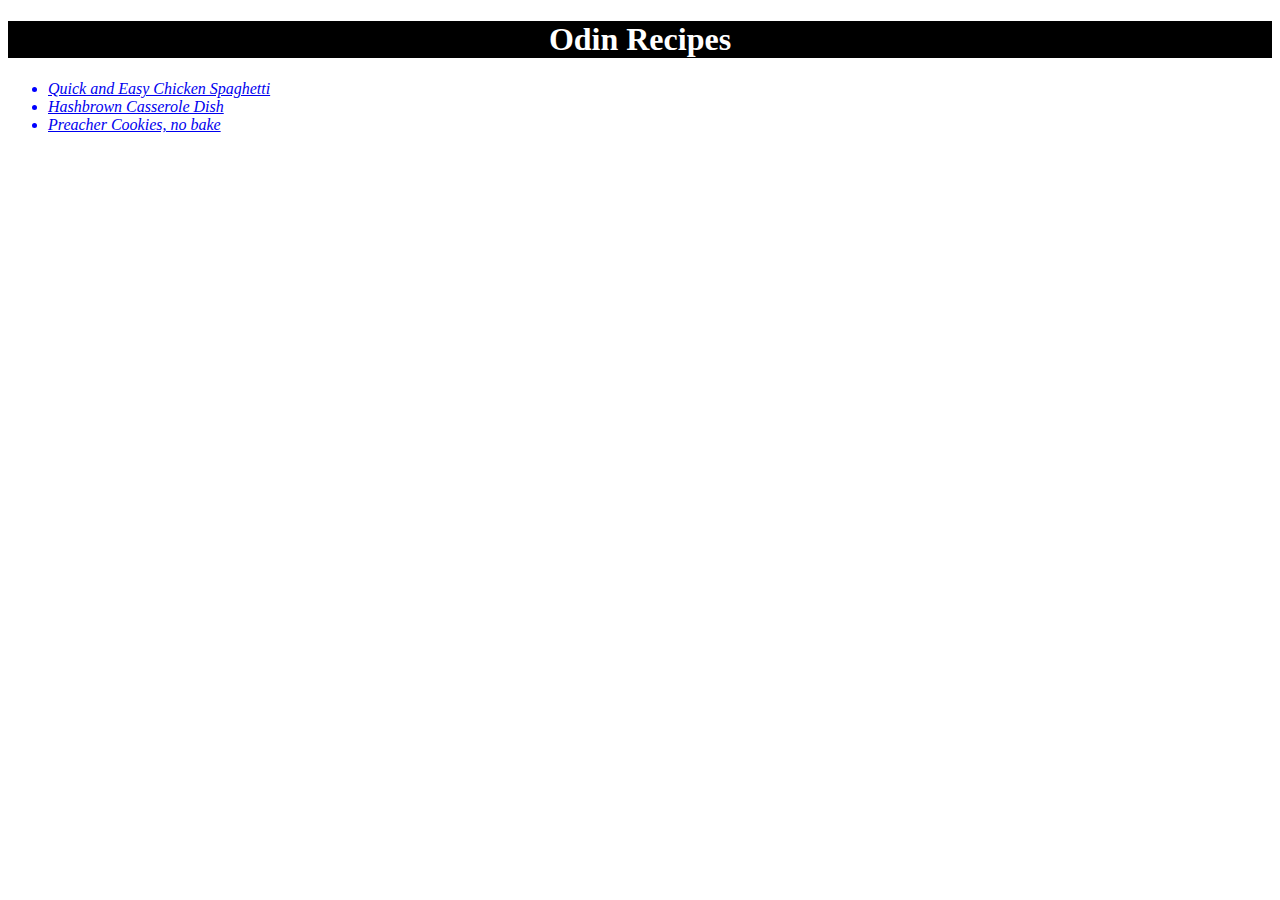
<file: index.html>
<!DOCTYPE html>
<html lang="en">
  <head>
    <meta charset="UTF-8">
    <meta name="viewport" content="width=device-width, initial-scale=1.0">
    <title>Home Page</title>
    <link rel="stylesheet" href="style.css">
  </head>
  <body>

    <h1 class="title-page">Odin Recipes</h1>

    <ul class="recipes">
        <li><a href="recipes/chicken-spaghetti.html">Quick and Easy Chicken Spaghetti</a></li>
        <li><a href="recipes/hashbrown-casserole.html">Hashbrown Casserole Dish</a></li>
        <li><a href="recipes/preacher-cookies.html">Preacher Cookies, no bake</a></li>
    </ul>
  </body>
</html>
</file>
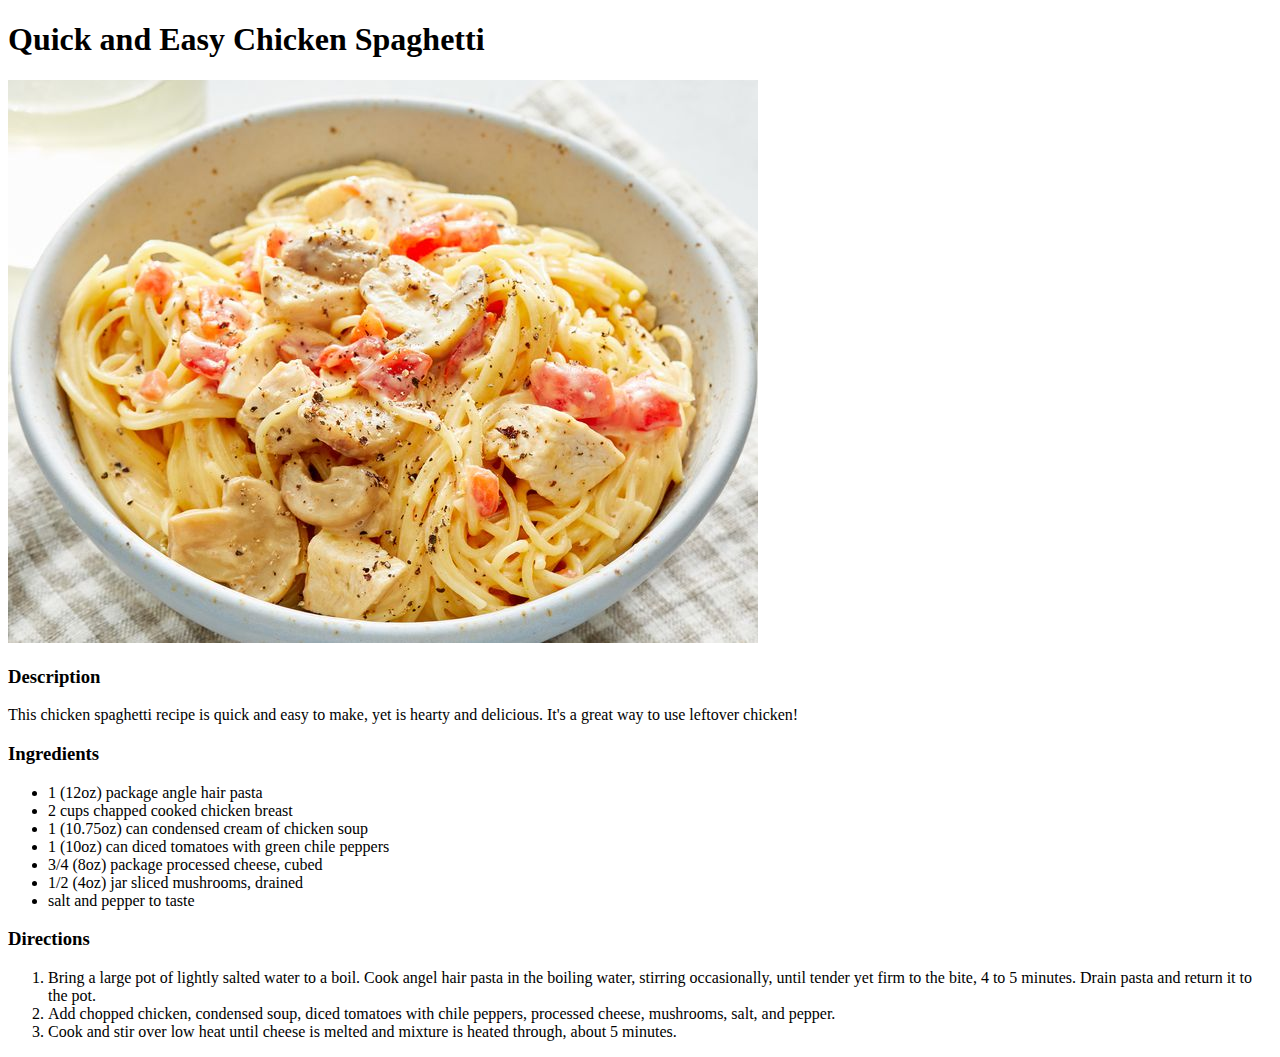
<file: recipes/chicken-spaghetti.html>
<!DOCTYPE html>
<html lang="en">
<head>
    <meta charset="UTF-8">
    <meta name="viewport" content="width=device-width, initial-scale=1.0">
    <title>Chicken Spaghetti</title>
</head>
<body>
    <h1>Quick and Easy Chicken Spaghetti</h1>
    <img src="../images/ChickenSpaghetti.jpeg" alt="Chicken Spaghetti in a bowl">

    <h3>Description</h3>
    <p>This chicken spaghetti recipe is quick and easy to make, yet is hearty and delicious. It's a great way to use leftover chicken!</p>

    <h3>Ingredients</h3>
    <ul>
        <li>1 (12oz) package angle hair pasta</li>
        <li>2 cups chapped cooked chicken breast</li>
        <li>1 (10.75oz) can condensed cream of chicken soup</li>
        <li>1 (10oz) can diced tomatoes with green chile peppers</li>
        <li>3/4 (8oz) package processed cheese, cubed</li>
        <li>1/2 (4oz) jar sliced mushrooms, drained</li>
        <li>salt and pepper to taste</li>
    </ul>

    <h3>Directions</h3>
    <ol>
        <li>Bring a large pot of lightly salted water to a boil. Cook angel hair pasta in the boiling water, stirring occasionally, until tender yet firm to the bite, 4 to 5 minutes. Drain pasta and return it to the pot.</li>
        <li>Add chopped chicken, condensed soup, diced tomatoes with chile peppers, processed cheese, mushrooms, salt, and pepper.</li>
        <li>Cook and stir over low heat until cheese is melted and mixture is heated through, about 5 minutes.</li>
    </ol>
</body>
</html>
</file>
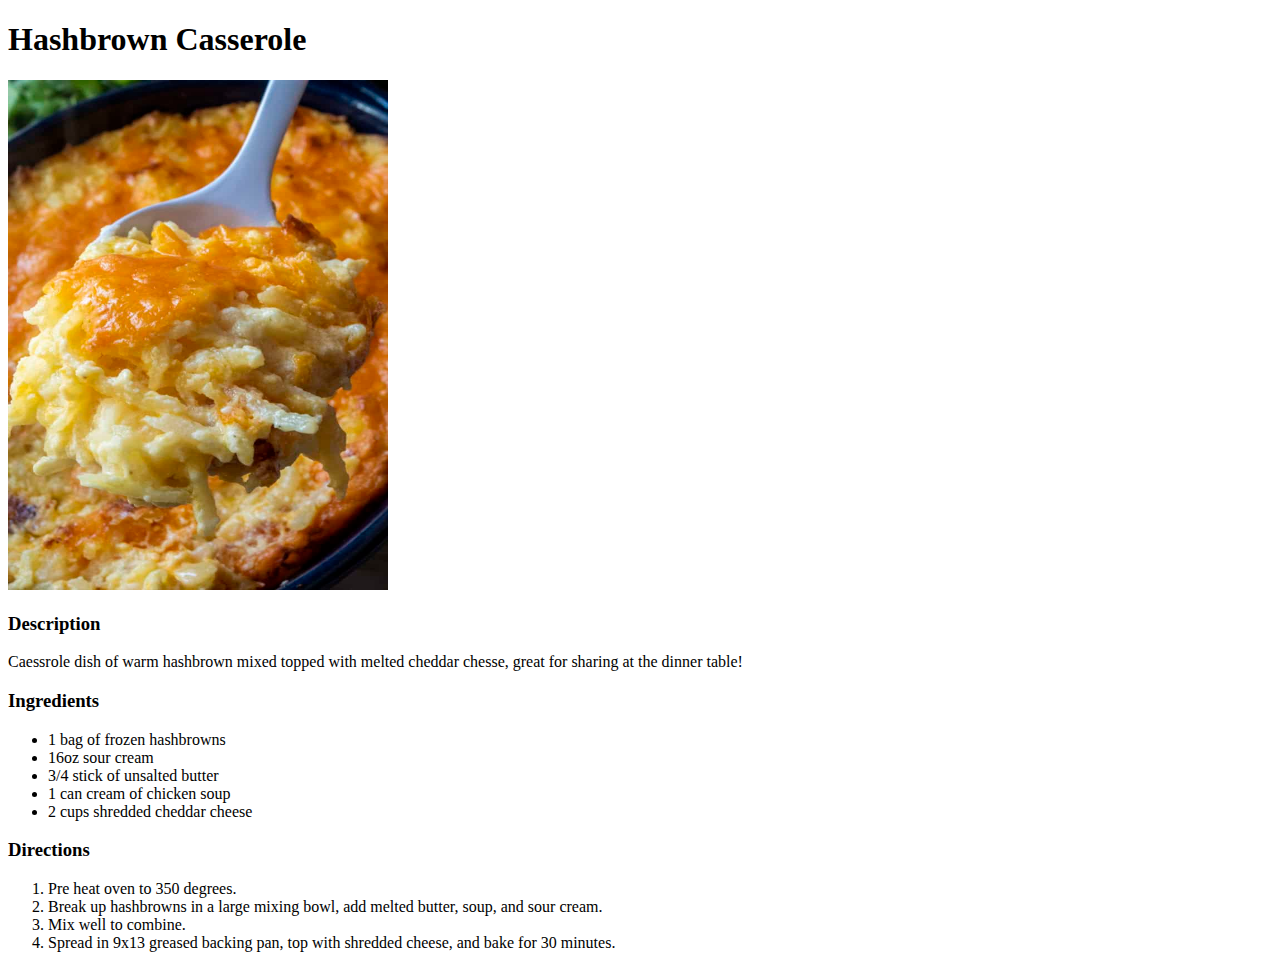
<file: recipes/hashbrown-casserole.html>
<!DOCTYPE html>
<html lang="en">
<head>
    <meta charset="UTF-8">
    <meta name="viewport" content="width=device-width, initial-scale=1.0">
    <title>Hashbrown Casserole</title>
</head>
<body>
    <h1>Hashbrown Casserole</h1>
    <img src="../images/hashbrown-casserole.jpeg" alt="A spoon full of warm hashbrown casserole scooped out of a pan" height="510" width="380">

    <h3>Description</h3>
    <p>Caessrole dish of warm hashbrown mixed topped with melted cheddar chesse, great for sharing at the dinner table!</p>

    <h3>Ingredients</h3>
    <ul>
        <li>1 bag of frozen hashbrowns</li>
        <li>16oz sour cream</li>
        <li>3/4 stick of unsalted butter</li>
        <li>1 can cream of chicken soup</li>
        <li>2 cups shredded cheddar cheese</li>
    </ul>

    <h3>Directions</h3>
    <ol>
        <li>Pre heat oven to 350 degrees.</li>
        <li>Break up hashbrowns in a large mixing bowl, add melted butter, soup, and sour cream.</li>
        <li>Mix well to combine.</li>
        <li>Spread in 9x13 greased backing pan, top with shredded cheese, and bake for 30 minutes.</li>
    </ol>
</body>
</html>
</file>
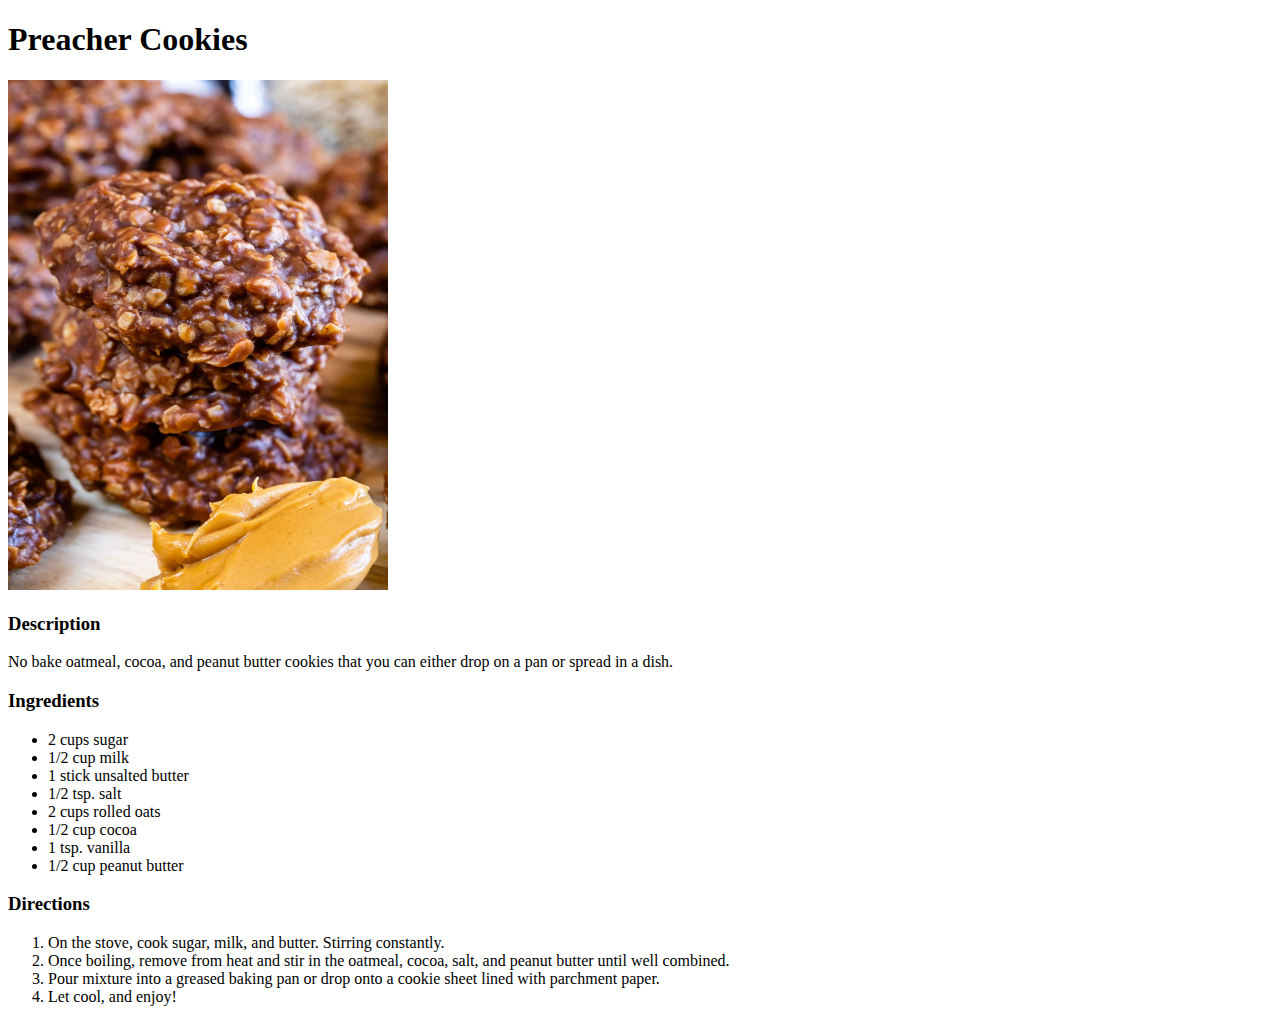
<file: recipes/preacher-cookies.html>
<!DOCTYPE html>
<html lang="en">
<head>
    <meta charset="UTF-8">
    <meta name="viewport" content="width=device-width, initial-scale=1.0">
    <title>Preacher Cookies</title>
</head>
<body>
    <h1>Preacher Cookies</h1>
    <img src="../images/preacher-cookies.jpeg" alt="A stack of round cocoa and oat no bake cookie, in front decorative swirl of peanut butter." width="380" height="510">

    <h3>Description</h3>
    <p>No bake oatmeal, cocoa, and peanut butter cookies that you can either drop on a pan or spread in a dish.</p>

    <h3>Ingredients</h3>
    <ul>
        <li>2 cups sugar</li>
        <li>1/2 cup milk</li>
        <li>1 stick unsalted butter</li>
        <li>1/2 tsp. salt</li>
        <li>2 cups rolled oats</li>
        <li>1/2 cup cocoa</li>
        <li>1 tsp. vanilla</li>
        <li>1/2 cup peanut butter</li>
        
    </ul>

    <h3>Directions</h3>
    <ol>
        <li>On the stove, cook sugar, milk, and butter. Stirring constantly.</li>
        <li>Once boiling, remove from heat and stir in the oatmeal, cocoa, salt, and peanut butter until well combined.</li>
        <li>Pour mixture into a greased baking pan or drop onto a cookie sheet lined with parchment paper.</li>
        <li>Let cool, and enjoy!</li>
    </ol>
</body>
</html>
</file>
<file: style.css>
.title-page {text-align: center; background-color: black; color: white; font-family: cursive;
}

h1 {color: yellow;}

.recipes {font-family: serif; color: blue; font-style: italic;
}
</file>
